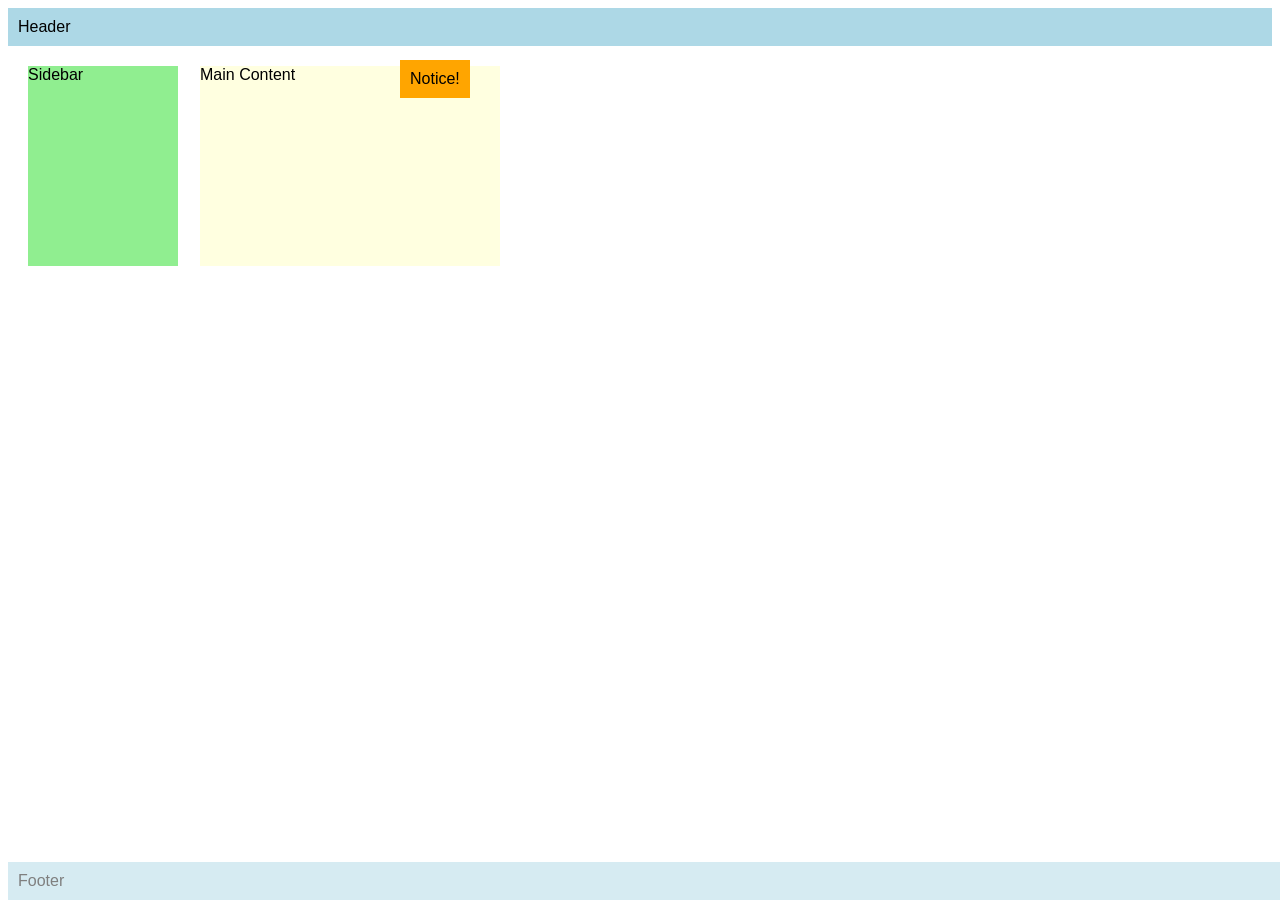
<file: public/9MgDELAROSAseatwork2.html>
<!DOCTYPE html>
<html>
<head>
  <meta name="author" content="DELA ROSA, Colleen G." />
  <meta name="revised" content="March 26, 2026" />
  <style>
    body { font-family: Arial, sans-serif; }
    .header, .footer {
      background: lightblue;
      padding: 10px;
    }
    .footer {
       opacity: 0.5;
       position: fixed;
       bottom: 0;
       width: 100%;
    }
    .sidebar {
      background: lightgreen;
      width: 150px;
      height: 200px;
      position: relative;
      top: 20px;
      left: 20px;
    }
    .content {
      background: lightyellow;
      width: 300px;
      height: 200px;
      position: absolute;
      top: 66px;
      left: 200px;
      z-index: 1;
    }
    .notice {
      position: absolute;
      top: 60px;
      left: 400px;
      background: orange;
      padding: 10px;
      z-index: 1;
    }
  </style>
</head>
<body>
  <div class="header">Header</div>
  <div class="sidebar">Sidebar</div>
  <div class="content">Main Content</div>
  <div class="footer">Footer</div>
  <div class="notice">Notice!</div>
</body>
</html>
</file>
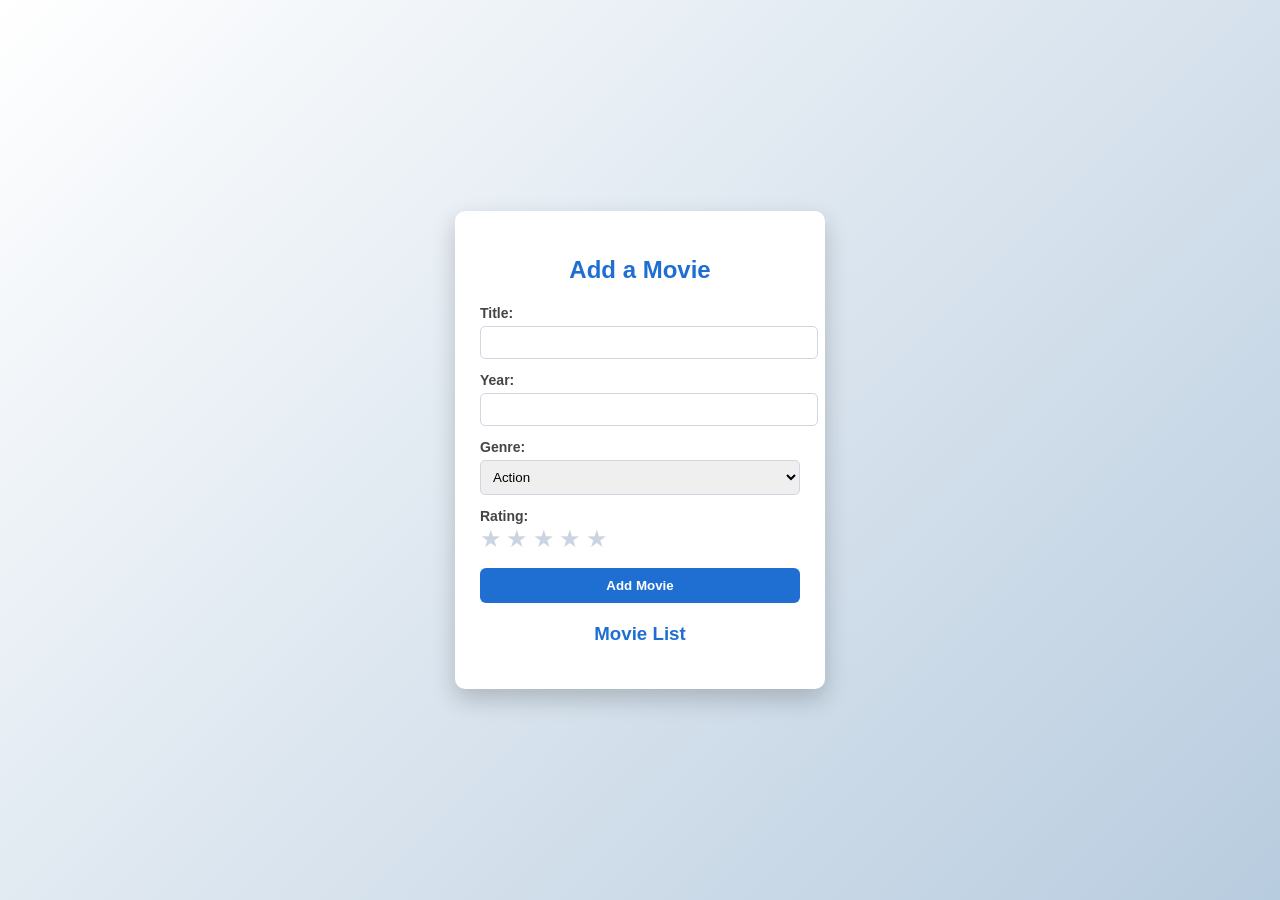
<file: public/q41gMgDELAROSA.html>
<!DOCTYPE html>
<html>
<head>
<title>Movie App</title>
<link rel="stylesheet" href="style.css">
</head>

<body>

<div class="card">
<h2>Add a Movie</h2>

<label>Title:</label>
<input type="text" id="title">

<label>Year:</label>
<input type="number" id="year">

<label>Genre:</label>
<select id="genre">
<option>Action</option>
<option>Comedy</option>
<option>Drama</option>
<option>Horror</option>
<option>Sci-Fi</option>
</select>

<label>Rating:</label>
<div id="stars">
<span class="star" data-value="1">★</span>
<span class="star" data-value="2">★</span>
<span class="star" data-value="3">★</span>
<span class="star" data-value="4">★</span>
<span class="star" data-value="5">★</span>
</div>

<button id="addMovie">Add Movie</button>

<h3>Movie List</h3>
<ul id="movieList"></ul>

</div>

<script src="script2.js"></script>
</body>
</html>
</file>
<file: public/style.css>
body{
font-family: Arial, Helvetica, sans-serif;
background: linear-gradient(135deg,#ffffff,#b8ccdf);
height:100vh;
display:flex;
justify-content:center;
align-items:center;
margin:0;
}

.card{
width:320px;
background:white;
padding:25px;
border-radius:10px;
box-shadow:0 10px 25px rgba(0,0,0,0.2);
}

h2{
text-align:center;
color:#1f6fd2;
margin-bottom:20px;
}

label{
font-size:14px;
font-weight:bold;
color:#444;
}

input, select{
width:100%;
padding:8px;
margin-top:4px;
margin-bottom:12px;
border:1px solid #d0d7e2;
border-radius:5px;
}

input:focus, select:focus{
outline:none;
border-color:#1f6fd2;
box-shadow:0 0 4px rgba(31,111,210,0.4);
}

button{
width:100%;
padding:10px;
background:#1f6fd2;
color:white;
border:none;
border-radius:6px;
font-weight:bold;
cursor:pointer;
transition:0.2s;
}

button:hover{
background:#0f4c81;
}

#stars{
margin-bottom:15px;
}

.star{
font-size:24px;
cursor:pointer;
color:#cbd5e1;
}

.star.active{
color:#ffc107;
}

h3{
text-align:center;
color:#1f6fd2;
margin-top:20px;
}

li{
list-style:none;
background:#e8f0ff;
margin-top:8px;
padding:8px;
border-radius:5px;
font-size:14px;
border-left:4px solid #1f6fd2;
}

#movieList{
list-style:none;
padding:0;
margin:10px 0 0 0;
width:100%;
}

#movieList li{
width:100%;
box-sizing:border-box;
background:#e8f0ff;
margin-top:8px;
padding:10px;
border-radius:5px;
font-size:14px;
border-left:4px solid #1f6fd2;
}

.movie-stars{
color:#ffc107;
font-size:16px;
margin-left:5px;
}

.delete-btn{
width:auto;
margin-left:8px;
padding:2px 5px;
font-size:11px;
background:#f2f2f2;
color:#333;
border:1px solid #ccc;
border-radius:3px;
cursor:pointer;
display:inline-block;
}

.delete-btn:hover{
background:#e0e0e0;
}
</file>
